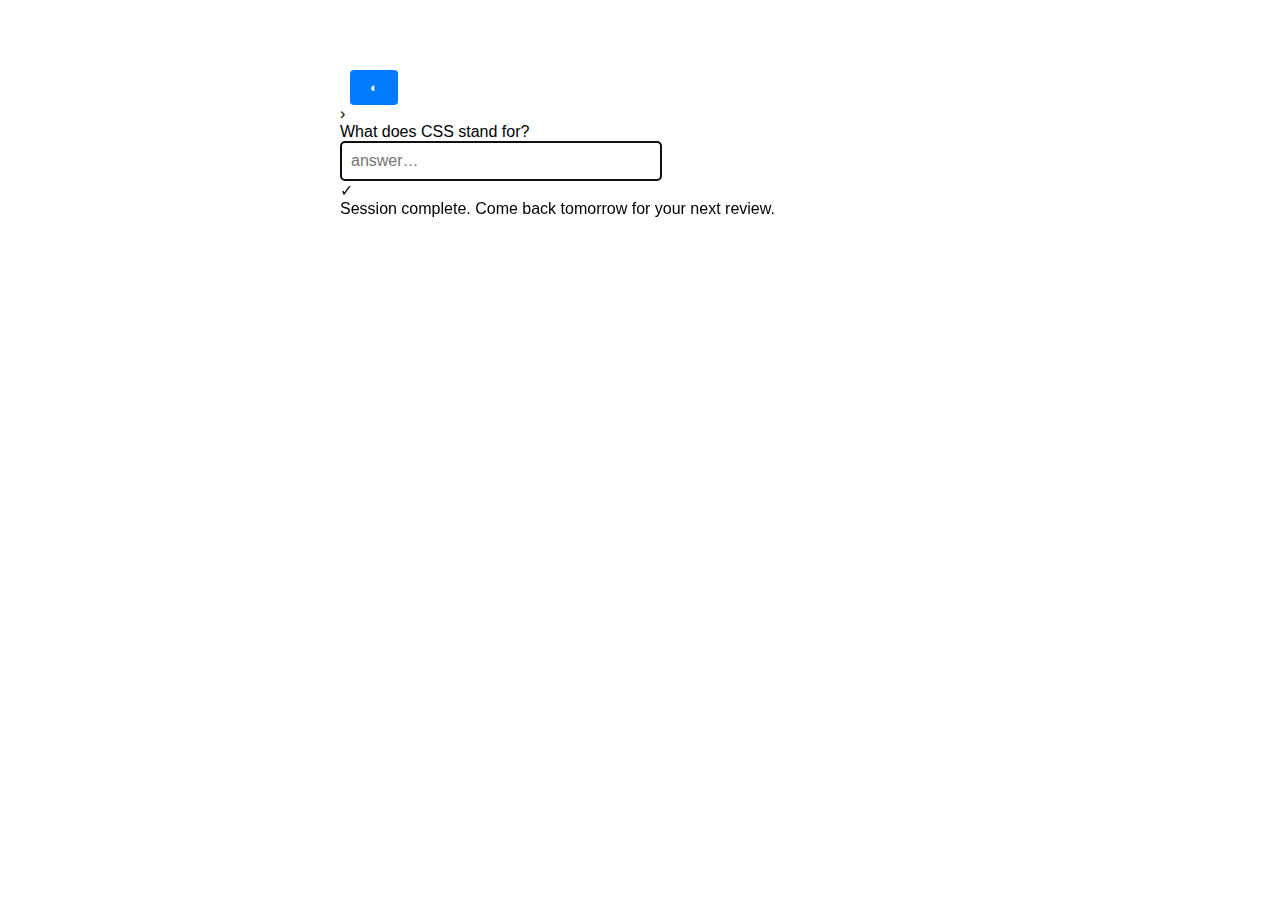
<file: index.html>
<!doctype html>
<html lang="en">
    <head>
        <meta charset="UTF-8" />
        <meta name="viewport" content="width=device-width, initial-scale=1.0" />
        <title>Cards</title>
        <link rel="stylesheet" href="styles.css" />
    </head>
    <body>
        <button class="theme-btn" id="theme-btn">◐</button>

        <div class="shell">
            <div id="quiz">
                <div class="prompt-block">
                    <span class="prompt-sym" id="prompt-sym">›</span>
                    <div id="question-text">Loading…</div>
                </div>

                <div class="answer-block">
                    <input
                        type="text"
                        id="answer-input"
                        placeholder="answer…"
                        autocomplete="off"
                    />
                </div>

                <div class="feedback-row" id="feedback-row"></div>
            </div>

            <div class="done-screen" id="done">
                <div class="done-prompt">
                    <span class="done-sym">✓</span>
                    <div class="done-msg">
                        Session complete.
                        <span class="done-sub"
                            >Come back tomorrow for your next review.</span
                        >
                    </div>
                </div>
            </div>
        </div>

        <script src="script.js"></script>
    </body>
</html>
</file>
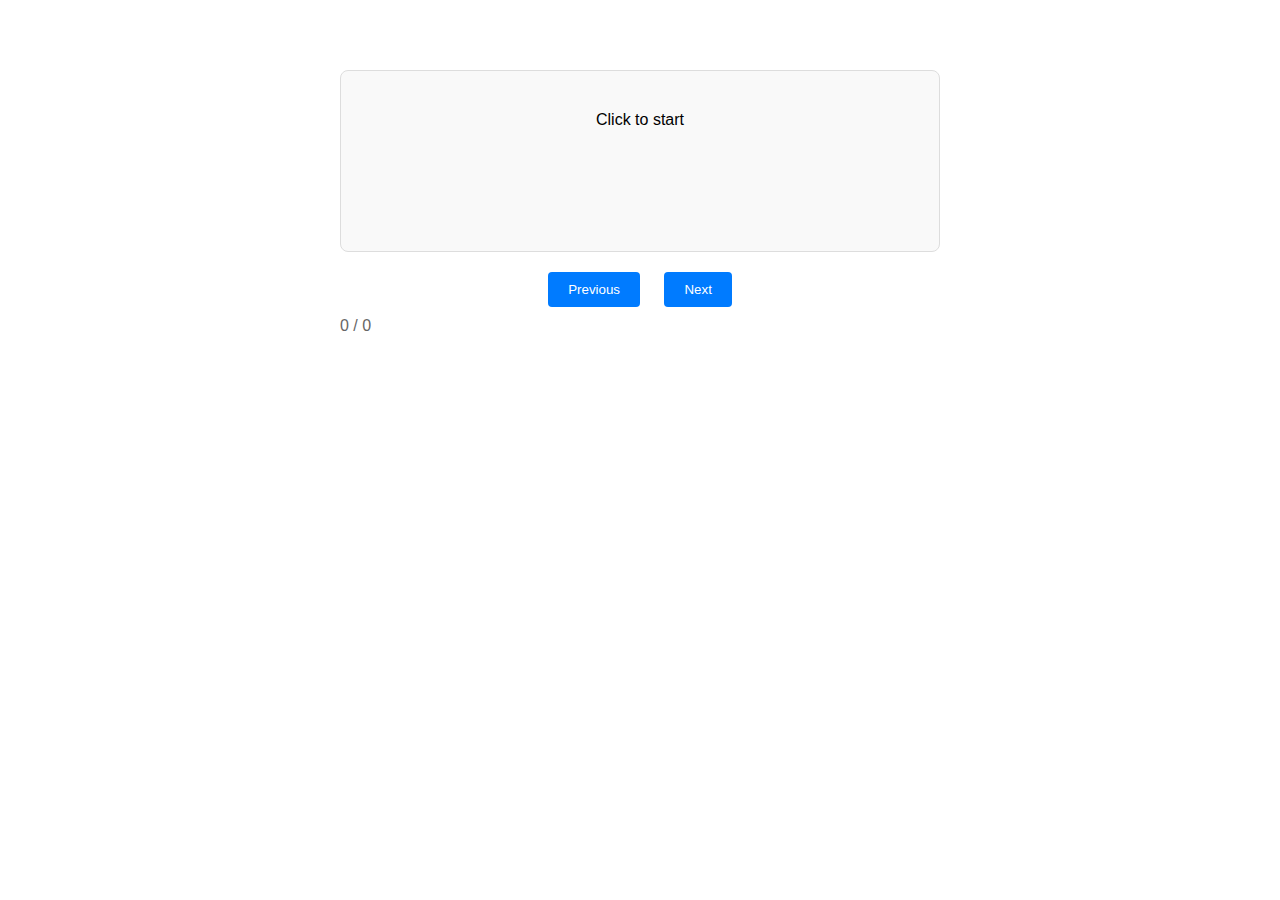
<file: webpage.html>
<!doctype html>
<html lang="en">
    <head>
        <meta charset="UTF-8" />
        <meta name="viewport" content="width=device-width, initial-scale=1.0" />
        <title>Flashcards</title>
        <link rel="stylesheet" href="styles.css" />
    </head>
    <body>
        <div class="card" id="flashcard" onclick="flipCard()">
            <div id="card-content">Click to start</div>
        </div>

        <div class="controls">
            <button onclick="prevCard()">Previous</button>
            <button onclick="nextCard()">Next</button>
        </div>

        <div class="counter" id="counter">0 / 0</div>

        <script src="script.js"></script>
    </body>
</html>
</file>
<file: styles.css>
body {
    font-family: Arial, sans-serif;
    max-width: 600px;
    margin: 50px auto;
    padding: 20px;
}

.card {
    border: 1px solid #ddd;
    border-radius: 8px;
    padding: 40px;
    text-align: center;
    min-height: 100px;
    background: #f9f9f9;
}

.answer-section {
    margin-top: 20px;
    text-align: center;
}

#answer-input {
    padding: 10px;
    font-size: 16px;
    border: 1px solid #ddd;
    border-radius: 4px;
    width: 300px;
    margin-right: 10px;
}

.feedback {
    margin-top: 15px;
    padding: 10px;
    border-radius: 4px;
    text-align: center;
    font-weight: bold;
    min-height: 20px;
}

.feedback.correct {
    background: #d4edda;
    color: #155724;
    border: 1px solid #c3e6cb;
}

.feedback.incorrect {
    background: #f8d7da;
    color: #721c24;
    border: 1px solid #f5c6cb;
}

.controls {
    margin-top: 20px;
    text-align: center;
}

button {
    padding: 10px 20px;
    margin: 0 10px;
    border: none;
    border-radius: 4px;
    cursor: pointer;
    background: #007bff;
    color: white;
}

button:hover {
    background: #0056b3;
}

.counter {
    margin-top: 10px;
    color: #666;
}
</file>
